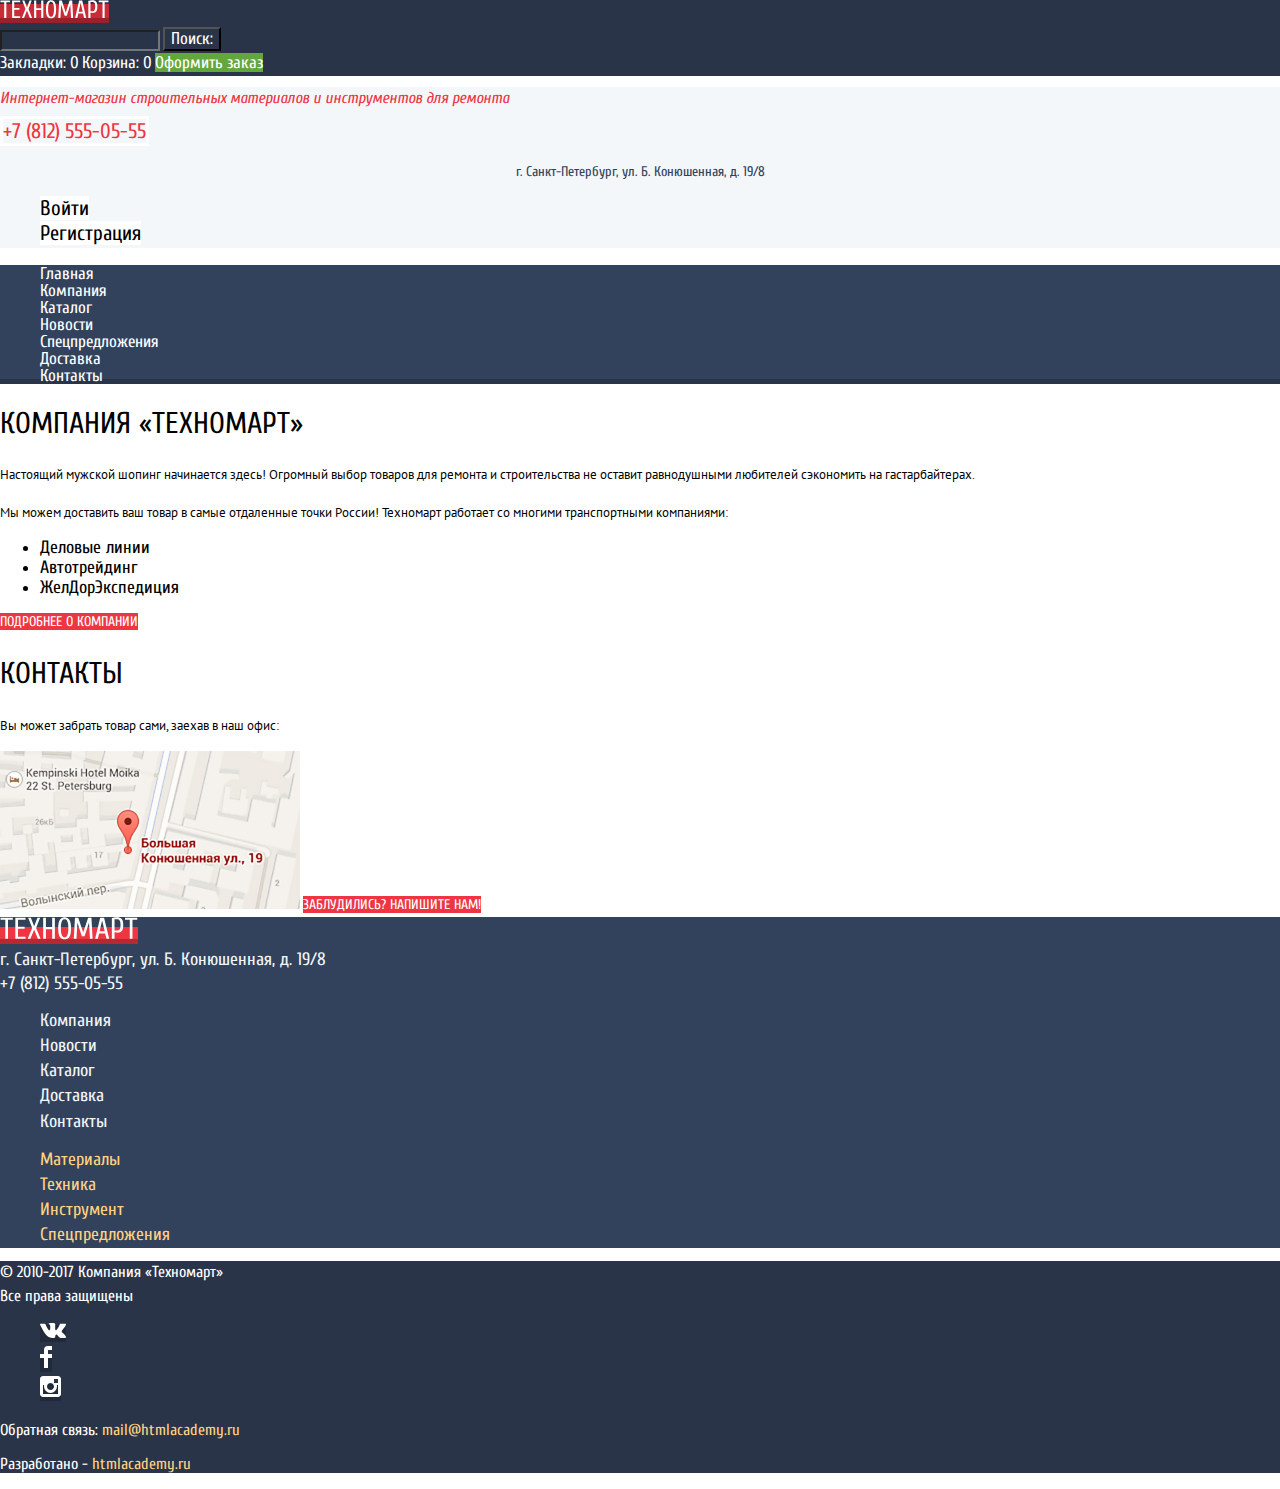
<file: index.html>
<!DOCTYPE html>
<html lang="ru">
  <head>
    <meta charset="utf-8">
    <title>HTML Academy: Техномарт</title>
    <link href="https://fonts.googleapis.com/css?family=Cuprum:400,400i,700|PT+Sans:400,700&display=swap&subset=cyrillic" rel="stylesheet">
    <link href="css/normalize.css" rel="stylesheet">
    <link href="css/style.css" rel="stylesheet">
  </head>
  <body>
    <header class="main-header">
      <div class="top-header">
        <a class="top-header-logo site-navigation-current" href="index.html"><img src="img/logo-technomart.svg" width="109px" height="19px" alt="Логотип Техномарт"></a>
        <form>
          <div class="search">
            <input type="text" name="search-form" aria-label="Форма поиска по сайту">
            <button type="submit" class="button-search">Поиск:</button>
          </div>
        </form>
        <a class="top-header-bookmarks" href="#">Закладки: 0</a>
        <a class="top-header-basket" href="#">Корзина: 0</a>
        <a class="top-header-buy" href="#">Оформить заказ</a>
      </div>
      <div class="middle-header">
          <h1>Интернет-магазин строительных материалов и инструментов для ремонта</h1>
          <address class="main-address">
              <a class="middle-header-tel" href="tel:+78125550555">+7 (812) 555-05-55</a>
              <p class="middle-header-address">г. Санкт-Петербург, ул. Б. Конюшенная, д. 19/8</p>
          </address>
          <ul class="user-navigation">
              <li class="login-link"><a href="#">Войти</a></li>
              <li class="registration-link"><a href="#">Регистрация</a></li>
          </ul>
      </div>
      <div class="bottom-header">
          <nav class="main-navigation">
              <ul class="site-navigation">
                <li><a class="site-navigation-current" href="index.html">Главная</a></li>
                <li><a href="#">Компания</a></li>
                <li><a href="catalog.html">Каталог</a></li>
                <li><a href="#">Новости</a></li>
                <li><a href="#">Спецпредложения</a></li>
                <li><a href="#">Доставка</a></li>
                <li><a href="#">Контакты</a></li>
              </ul>
          </nav>
      </div>
    </header>
    <main class="container">
      <section class="about-us">
        <h2>КОМПАНИЯ «ТЕХНОМАРТ»</h2>
        <p class="about-shop">Настоящий мужской шопинг начинается здесь! Огромный выбор товаров для ремонта и строительства не оставит равнодушными любителей сэкономить на гастарбайтерах.</p>
        <p class="about-partners">Мы можем доставить ваш товар в самые отдаленные точки России! Техномарт работает со многими транспортными компаниями:</p>
        <ul class="partners">
          <li>Деловые линии</li>
          <li>Автотрейдинг</li>
          <li>ЖелДорЭкспедиция</li>
        </ul>
        <a class="button" href="#">ПОДРОБНЕЕ О КОМПАНИИ</a>
      </section>
      <section class="office-map">
        <h2>КОНТАКТЫ</h2>
        <p>Вы может забрать товар сами, заехав в наш офис:</p>
        <a class="map" href="#"><img src="img/map.jpg" width="300px" height="158px" alt="Карта проезда в офис"></a>
        <a class="button" href="#">ЗАБЛУДИЛИСЬ? НАПИШИТЕ НАМ!</a>
      </section>
    </main>
    <footer>
      <div class="top-footer">
          <a class="top-footer-logo site-navigation-current" href="index.html"><img src="img/logo-technomart.svg" width="138px" height="23px" alt="Логотип Техномарт"></a>
          <address class="top-footer-address">г. Санкт-Петербург, ул. Б. Конюшенная, д. 19/8<br>+7 (812) 555-05-55</address>
          <ul class="top-footer-navigation">
            <li><a href="#">Компания</a></li>
            <li><a href="#">Новости</a></li>
            <li><a href="catalog.html">Каталог</a></li>
            <li><a href="#">Доставка</a></li>
            <li><a href="#">Контакты</a></li>
          </ul>
          <ul class="shop-footer-navigation">
              <li><a class="link-footer" href="#">Материалы</a></li>
              <li><a class="link-footer" href="#">Техника</a></li>
              <li><a class="link-footer" href="#">Инструмент</a></li>
              <li><a class="link-footer" href="#">Спецпредложения</a></li>
          </ul>
      </div>
      <div class="bottom-footer">
          <small class="footer-copyright">&#169; 2010-2017 Компания «Техномарт»<br>Все права защищены</small>
          <div class="footer-social">
              <ul class="social-navigation">
                <li><a class="social-button" href="#"><img src="img/vk-icon.svg" width="26px" height="15px" alt="Вконтакте группа"></a></li>
                <li><a class="social-button" href="#"><img src="img/fb-icon.svg" width="12px" height="22px" alt="Фейсбук группа"></a></li>
                <li><a class="social-button" href="#"><img src="img/insta-icon.svg" width="21px" width="21px" alt="аккаунт инстаграм"></a></li>
              </ul>
          </div>
          <p class="footer-feedback">Обратная связь: <a class="link-footer" href="mailto:mail@htmlacademy.ru">mail@htmlacademy.ru</a></p>
          <p class="footer-creator">Разработано - <a class="link-footer" href="https://htmlacademy.ru/">htmlacademy.ru</a></p>
      </div>
    </footer>
    <section class="modal modal-map">
      <h2 class="visually-hidden">Как доехать до нашего офиса</h2>
      <div class="map"><!--Здесь будет ссылка на изображение карты--></div>
      <button class="modal-close" type="button">Закрыть</button>
    </section>
    <section class="modal modal-mail">
      <h2 class="visually-hidden">Отправка письма</h2>
      <form class="send-form" action="https://echo.htmlacademy.ru" method="post">
        <p class="send-item">
          <label for="send-name">Ваше имя:</label>
          <input type="text" name="name" id="send-name" placeholder="Имя Фамилия">
        </p>
        <p class="send-item">
          <label for="send-email">Ваш e-mail:</label>
          <input type="email" name="email" id="send-email" placeholder="email@example.com">
        </p>
        <p class="send-item">
          <label for="send-text"></label>
          <textarea name="text" id="send-text" cols="30" rows="10" placeholder="В свободной форме"></textarea>
        </p>
        <button class="button" type="submit">Отправить</button>
      </form>
      <button class="modal-close" type="button">Закрыть</button>
    </section>
  </body>
</html>
</file>
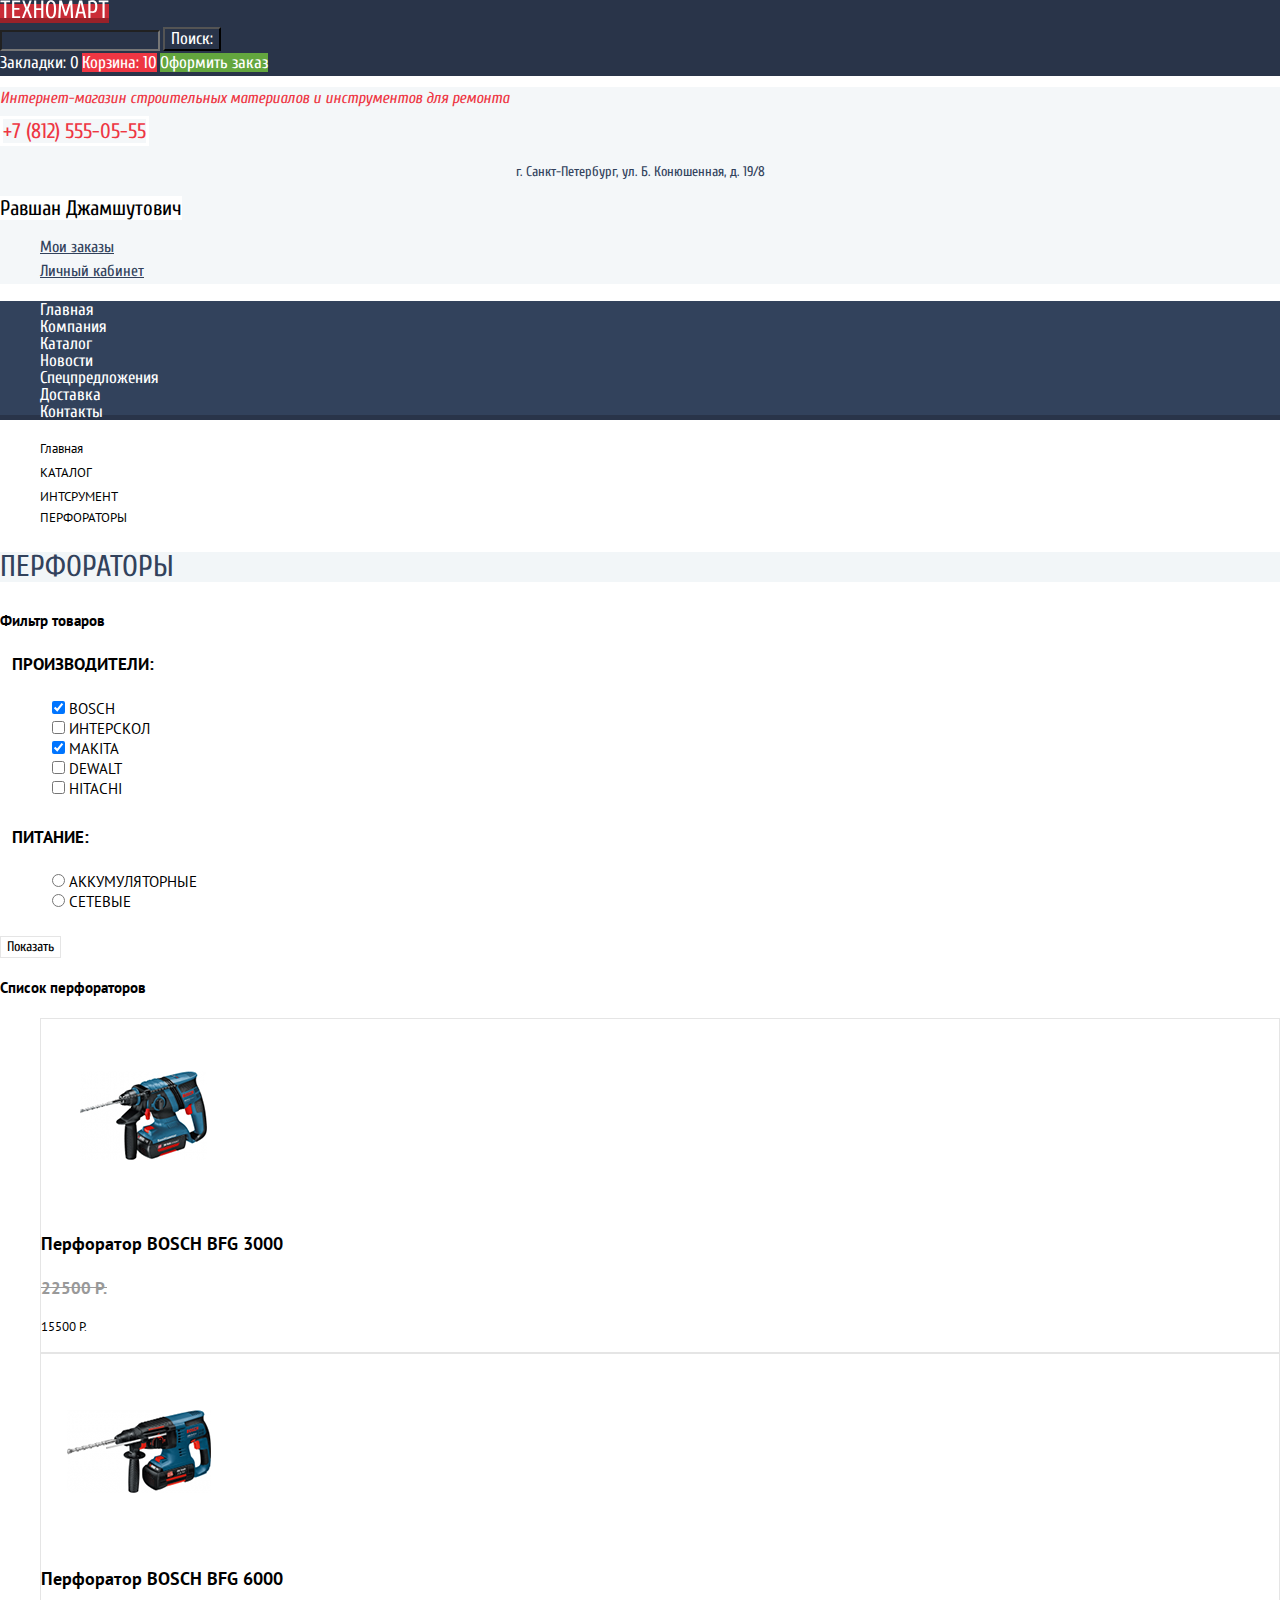
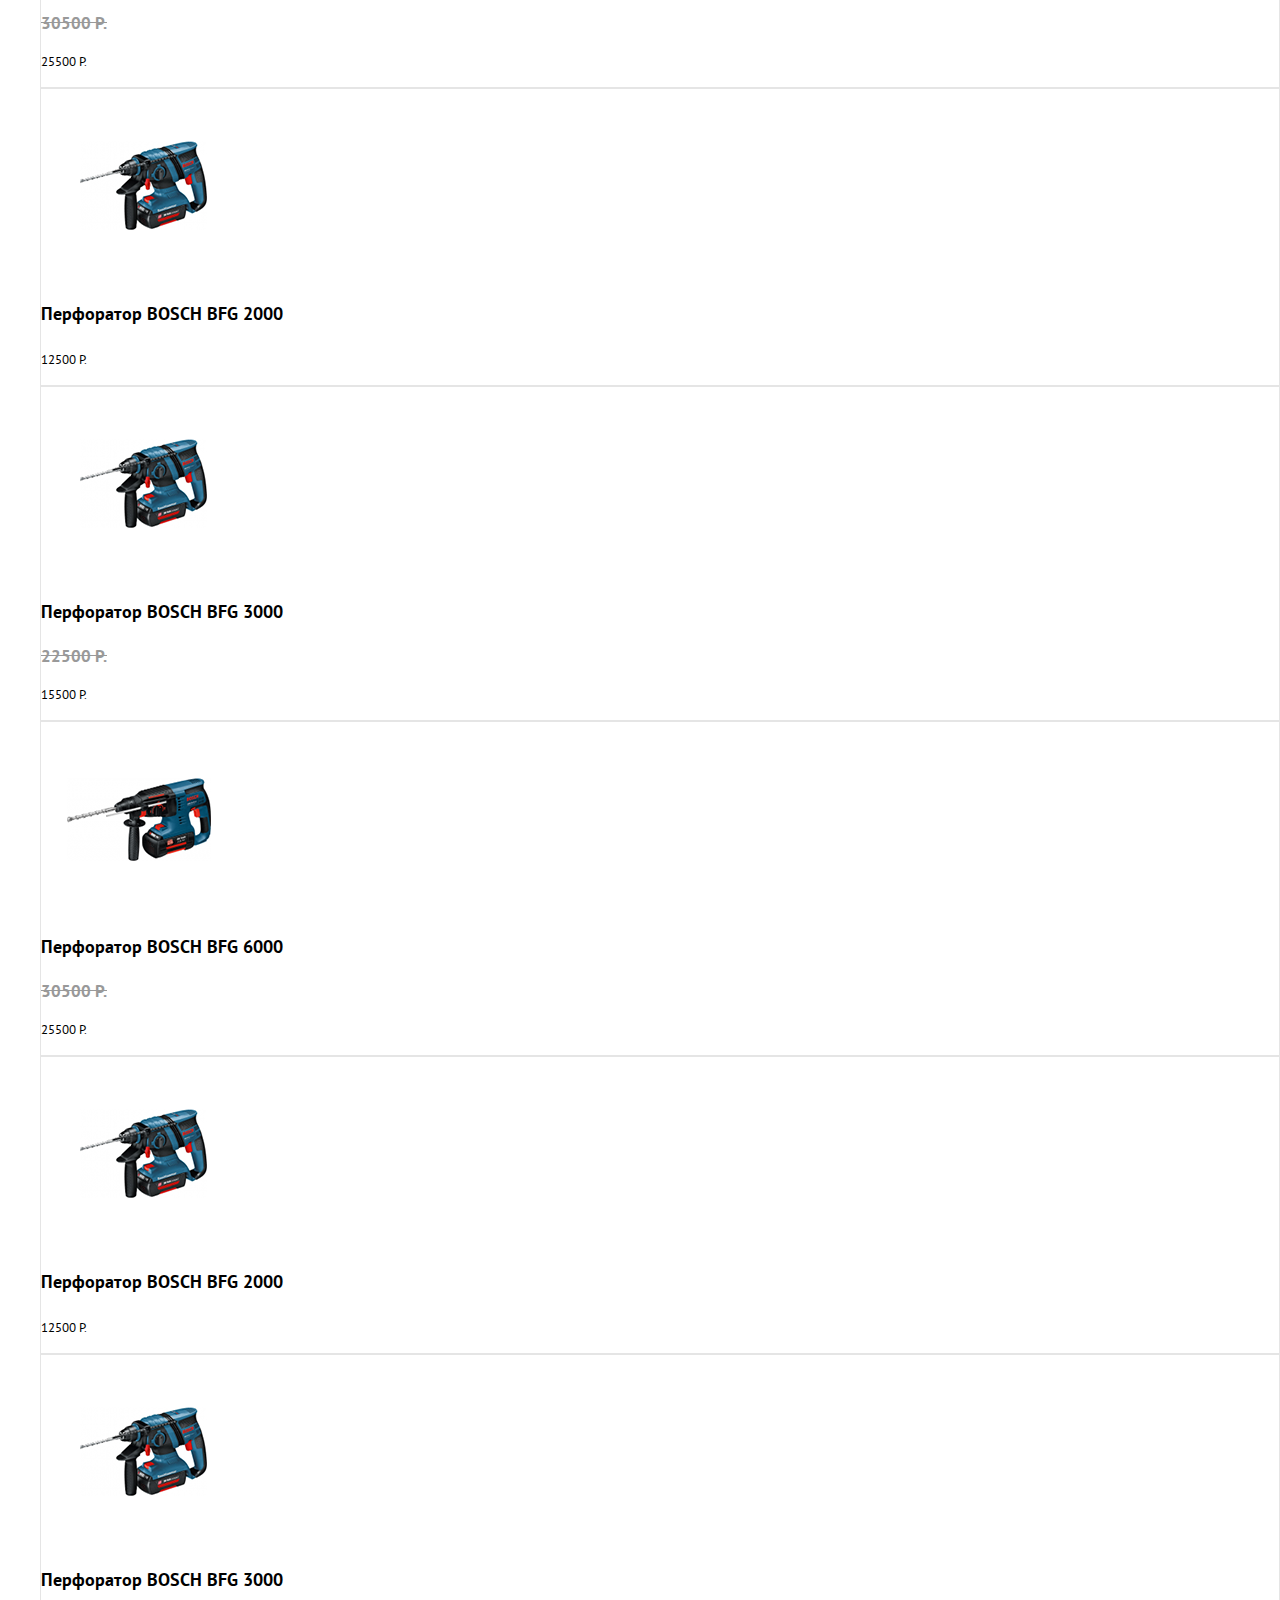
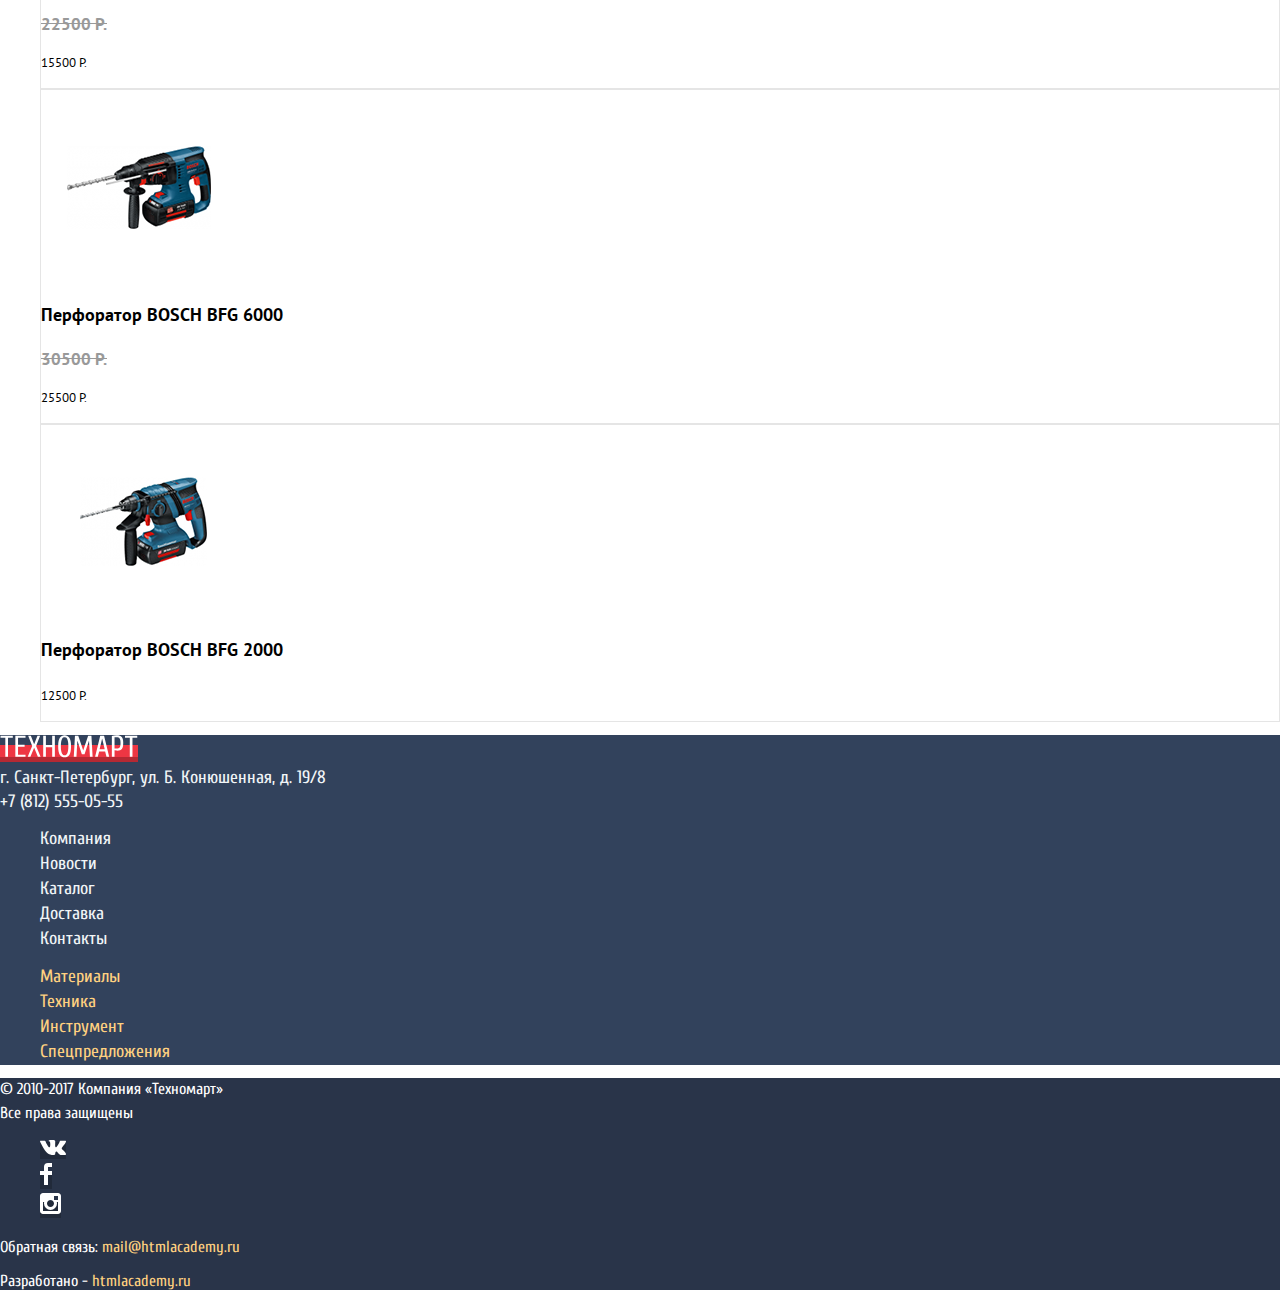
<file: catalog.html>
<!DOCTYPE html>
<html lang="ru">
  <head>
    <meta charset="utf-8">
    <title>HTML Academy: Техномарт</title>
    <link href="https://fonts.googleapis.com/css?family=Cuprum:400,400i,700|PT+Sans:400,700&display=swap&subset=cyrillic" rel="stylesheet">
    <link href="css/normalize.css" rel="stylesheet">
    <link href="css/style.css" rel="stylesheet">
  </head>
  <body>
    <header class="main-header">
        <div class="top-header">
            <a class="top-header-logo" href="index.html"><img src="img/logo-technomart.svg" width="109px" height="19px" alt="Логотип Техномарт"></a>
            <form>
                <div class="search">
                    <input type="text" name="search-form" aria-label="Форма поиска по сайту">
                    <button type="submit" class="button-search">Поиск:</button>
                </div>
            </form>
            <a class="top-header-bookmarks" href="#">Закладки: 0</a>
            <a class="top-header-basket-active" href="#">Корзина: 10</a>
            <a class="top-header-buy" href="#">Оформить заказ</a>
        </div>
        <div class="middle-header">
            <h1>Интернет-магазин строительных материалов и инструментов для ремонта</h1>
            <address class="main-address">
                <a class="middle-header-tel" href="tel:+78125550555">+7 (812) 555-05-55</a>
                <p class="middle-header-address">г. Санкт-Петербург, ул. Б. Конюшенная, д. 19/8</p>
            </address>
            <a class="personal-account" href="#">Равшан Джамшутович</a>
            <ul class="personal-navigation">
                <li class="orders-link"><a href="#">Мои заказы</a></li>
                <li class="account-link"><a href="#">Личный кабинет</a></li>
            </ul>
        </div>
        <div class="bottom-header">
          <nav class="main-navigation">
              <ul class="site-navigation">
                <li><a href="index.html">Главная</a></li>
                <li><a href="#">Компания</a></li>
                <li><a class="site-navigation-current" href="catalog.html">Каталог</a></li>
                <li><a href="#">Новости</a></li>
                <li><a href="#">Спецпредложения</a></li>
                <li><a href="#">Доставка</a></li>
                <li><a href="#">Контакты</a></li>
              </ul>
          </nav>
        </div>
    </header>
    <main class="container">
        <ul class="breadcrumbs">
            <li><a class="breadcrumbs-homepage" href="index.html">Главная</a></li>
            <li><a href="catalog.html">КАТАЛОГ</a></li>
            <li><a href="#">ИНТСРУМЕНТ</a></li>
            <li class="breadcrumbs-current">ПЕРФОРАТОРЫ</li>
        </ul>
        <h2 class="catalog-page-header">ПЕРФОРАТОРЫ</h2>
        <section class="filters">
            <h3 class="visually-hidden">Фильтр товаров</h3>
            <form class="filter" method="get" action="https://echo.htmlacademy.ru">
                <!--Фильтр цены, вставляется позднее-->
                <fieldset>
                    <legend>ПРОИЗВОДИТЕЛИ:</legend>
                    <ul>
                        <li class="filter-option">
                            <input class="visually-hidden filter-input-checkbox" type="checkbox" name="bosch" id="filter-bosch" checked>
                            <label for="filter-bosch">BOSCH</label>
                        </li>
                        <li class="filter-option">
                            <input class="visually-hidden filter-input-checkbox" type="checkbox" name="interskol" id="filter-interskol">
                            <label for="filter-interskol">ИНТЕРСКОЛ</label>
                        </li>
                        <li class="filter-option">
                            <input class="visually-hidden filter-input-checkbox" type="checkbox" name="makita" id="filter-makita" checked>
                            <label for="filter-makita">MAKITA</label>
                        </li>
                        <li class="filter-option">
                            <input class="visually-hidden filter-input-checkbox" type="checkbox" name="dewalt" id="filter-dewalt">
                            <label for="filter-dewalt">DEWALT</label>
                        </li>
                        <li class="filter-option">
                                <input class="visually-hidden filter-input-checkbox" type="checkbox" name="hitachi" id="filter-hitachi">
                                <label for="filter-hitachi">HITACHI</label>
                        </li>
                    </ul>
                </fieldset>
                <fieldset>
                    <legend>ПИТАНИЕ:</legend>
                    <ul>
                        <li class="filter-option">
                            <input class="visually-hidden filter-input-radio" type="radio" name="product-group" value="battery" id="filter-battery">
                            <label for="filter-battery">АККУМУЛЯТОРНЫЕ</label>
                        </li>
                        <li class="filter-option">
                            <input class="visually-hidden filter-input-radio" type="radio" name="product-group" value="mains" id="filter-mains">
                            <label for="filter-mains">СЕТЕВЫЕ</label>
                        </li>
                    </ul>
                </fieldset>
                <button type="submit" class="filter-button button">Показать</button>
            </form>
        </section>
        <section class="catalog">
            <h3 class="visually-hidden">Список перфораторов</h3>
            <ul class="catalog-list">
                <li class="catalog-item">
                    <a href="#">
                        <p class="catalog-item-image"><img src="img/bosch3000.png" width="218px" height="170px" alt="Перфоратор BOSCH BFG 3000"></p>
                        <h4 class="product-name">Перфоратор BOSCH BFG 3000</h4>
                    </a>
                    <p><del class="old-price">22500 Р.</del></p>
                    <p><span class="catalog-price">15500 Р.</span></p>
                </li>
                <li class="catalog-item">
                    <a href="#">
                        <p class="catalog-item-image"><img src="img/bosch6000.png" width="218px" height="170px" alt="Перфоратор BOSCH BFG 6000"></p>
                        <h4 class="product-name">Перфоратор BOSCH BFG 6000</h4>
                    </a>
                    <p><del class="old-price">30500 Р.</del></p>
                    <p><span class="catalog-price">25500 Р.</span></p>
                </li>
                <li class="catalog-item new">
                    <a href="#">
                        <p class="catalog-item-image"><img src="img/bosch2000.png" width="218px" height="170px" alt="Перфоратор BOSCH BFG 2000"></p>
                        <h4 class="product-name">Перфоратор BOSCH BFG 2000</h4>
                    </a>
                    <p><span class="catalog-price">12500 Р.</span></p>
                </li>
                <li class="catalog-item">
                    <a href="#">
                        <p class="catalog-item-image"><img src="img/bosch3000.png" width="218px" height="170px" alt="Перфоратор BOSCH BFG 3000"></p>
                        <h4 class="product-name">Перфоратор BOSCH BFG 3000</h4>
                    </a>
                    <p><del class="old-price">22500 Р.</del></p>
                    <p><span class="catalog-price">15500 Р.</span></p>
                </li>
                <li class="catalog-item new">
                    <a href="#">
                        <p class="catalog-item-image"><img src="img/bosch6000.png" width="218px" height="170px" alt="Перфоратор BOSCH BFG 6000"></p>
                        <h4 class="product-name">Перфоратор BOSCH BFG 6000</h4>
                    </a>
                    <p><del class="old-price">30500 Р.</del></p>
                    <p><span class="catalog-price">25500 Р.</span></p>
                </li>
                <li class="catalog-item">
                    <a href="#">
                        <p class="catalog-item-image"><img src="img/bosch2000.png" width="218px" height="170px" alt="Перфоратор BOSCH BFG 2000"></p>
                        <h4 class="product-name">Перфоратор BOSCH BFG 2000</h4>
                    </a>
                    <p><span class="catalog-price">12500 Р.</span></p>
                </li>
                <li class="catalog-item new">
                    <a href="#">
                        <p class="catalog-item-image"><img src="img/bosch3000.png" width="218px" height="170px" alt="Перфоратор BOSCH BFG 3000"></p>
                        <h4 class="product-name">Перфоратор BOSCH BFG 3000</h4>
                    </a>
                    <p><del class="old-price">22500 Р.</del></p>
                    <p><span class="catalog-price">15500 Р.</span></p>
                </li>
                <li class="catalog-item">
                    <a href="#">
                        <p class="catalog-item-image"><img src="img/bosch6000.png" width="218px" height="170px" alt="Перфоратор BOSCH BFG 6000"></p>
                        <h4 class="product-name">Перфоратор BOSCH BFG 6000</h4>
                    </a>
                    <p><del class="old-price">30500 Р.</del></p>
                    <p><span class="catalog-price">25500 Р.</span></p>
                </li>
                <li class="catalog-item">
                    <a href="#">
                        <p class="catalog-item-image"><img src="img/bosch2000.png" width="218px" height="170px" alt="Перфоратор BOSCH BFG 2000"></p>
                        <h4 class="product-name">Перфоратор BOSCH BFG 2000</h4>
                    </a>
                    <p><span class="catalog-price">12500 Р.</span></p>
                </li>
            </ul>
        </section>
    </main>
    <footer>
      <div class="top-footer">
          <a class="top-footer-logo" href="index.html"><img src="img/logo-technomart.svg" width="138px" height="23px" alt="Логотип Техномарт"></a>
          <address class="top-footer-address">г. Санкт-Петербург, ул. Б. Конюшенная, д. 19/8<br>+7 (812) 555-05-55</address>
          <ul class="top-footer-navigation">
            <li><a href="#">Компания</a></li>
            <li><a href="#">Новости</a></li>
            <li><a href="catalog.html">Каталог</a></li>
            <li><a href="#">Доставка</a></li>
            <li><a href="#">Контакты</a></li>
          </ul>
          <ul class="shop-footer-navigation">
              <li><a class="link-footer" href="#">Материалы</a></li>
              <li><a class="link-footer" href="#">Техника</a></li>
              <li><a class="link-footer" href="#">Инструмент</a></li>
              <li><a class="link-footer" href="#">Спецпредложения</a></li>
          </ul>
      </div>
      <div class="bottom-footer">
          <small class="footer-copyright">&#169; 2010-2017 Компания «Техномарт»<br>Все права защищены</small>
          <div class="footer-social">
              <ul class="social-navigation">
                <li><a class="social-button" href="#"><img src="img/vk-icon.svg" width="26px" height="15px" alt="Вконтакте группа"></a></li>
                <li><a class="social-button" href="#"><img src="img/fb-icon.svg" width="12px" height="22px" alt="Фейсбук группа"></a></li>
                <li><a class="social-button" href="#"><img src="img/insta-icon.svg" width="21px" width="21px" alt="аккаунт инстаграм"></a></li>
              </ul>
          </div>
          <p class="footer-feedback">Обратная связь: <a class="link-footer" href="mailto:mail@htmlacademy.ru">mail@htmlacademy.ru</a></p>
          <p class="footer-creator">Разработано - <a class="link-footer" href="https://htmlacademy.ru/">htmlacademy.ru</a></p>
      </div>
    </footer>
    <section class="modal modal-add-cart">
        <h2 class="visually-hidden">Товар добавлен в корзину</h2>
        <p>Товар добавлен в корзину!</p>
        <a href="#" class="modal-link">ОФОРМИТЬ ЗАКАЗ</a>
        <button class="modal-link-button" type="button">ПРОДОЛЖИТЬ ПОКУПКИ</button>
        <button class="modal-close" type="button">Закрыть</button>
    </section>
  </body>
</html>
</file>
<file: css/style.css>
body {
    margin: 0;
    padding: 0;

    font-family: "PT Sans", Arial, sans-serif;
    font-size: 13px;
    line-height: 1.85;
    text-align: left;
    color: #000000;
    background-color: #ffffff;
}

a {
    text-decoration: none;
}

.top-header,
.button-search,
.search input {
    background-color: #293449;
} 

.top-header a,
.top-header button {
    font-family: "Cuprum", Arial, sans-serif;
    font-size: 17px;
    font-weight: normal;
    font-style: normal;
    font-stretch: normal;
    line-height: 1.06;
    letter-spacing: normal;
    text-align: left;
    color: #ffffff;
}

.top-header-logo,
.top-footer-logo {  
    box-shadow: inset 0px -5px 0 0 rgba(0, 0, 0, 0.24);
    background-color: #ee3643;
}

.top-header-logo:hover,
.top-footer-logo:hover,
.button:hover,
.top-header-basket-active:hover {
    background-color: #ca2c37;
}

.top-header-logo:focus,
.top-footer-logo:focus,
.button:focus,
.top-header-basket-active:focus {
    background-color: #ba2732;
}

.search input:hover,
.button-search:hover,
.top-header-bookmarks:hover,
.top-header-basket:hover {
    background-color: #212a3a;
}

.search input:focus {
    background-color: #ffffff;
    font-family: "Cuprum", Arial, sans-serif;
    font-size: 17px;
    font-weight: normal;
    font-style: normal;
    font-stretch: normal;
    line-height: 1.06;
    letter-spacing: normal;
    text-align: left;
    color: #000000;
}

.top-header-bookmarks:focus,
.top-header-basket:focus {
    background-color: #161d29;
    color: rgba(255, 255, 255, 0.6);
}

.top-header-basket-active {
    background-color: #ee3643;
}

.top-header-buy {
    background-color: #63a63e;
  }

.top-header-buy:hover {
    background-color: #5fbb2d
}

.top-header-buy:focus {
    background-color: #518534;
    color: rgba(255, 255, 255, 0.5);
}

.middle-header,
.bottom-header {
    background-color: #f4f7f9;
}

h1 {
    font-family: "Cuprum", Arial, sans-serif;
    font-size: 16px;
    font-weight: normal;
    font-style: italic;
    font-stretch: normal;
    line-height: 1.44;
    letter-spacing: normal;
    text-align: left;
    color: #ee3643;
}

.middle-header-tel {
    width: 144px;
    height: 21px;
    font-family: "Cuprum", Arial, sans-serif;
    font-size: 21px;
    font-weight: normal;
    font-style: normal;
    font-stretch: normal;
    line-height: 1;
    letter-spacing: normal;
    text-align: left;
    color: #ee3643;
    border: solid 3px #ffffff;
}

.middle-header-address {
    font-family: "Cuprum", Arial, sans-serif;
    font-size: 14px;
    font-weight: normal;
    font-style: normal;
    font-stretch: normal;
    line-height: 1.71;
    letter-spacing: normal;
    text-align: center;
    color: #32425c;
  }

.site-navigation,
.user-navigation,
.top-footer-navigation,
.shop-footer-navigation,
.social-navigation,
.personal-navigation,
.breadcrumbs,
.catalog-list {
    list-style: none;
}

.user-navigation a,
.personal-account {
    font-family: "Cuprum", Arial, sans-serif;
    font-size: 21px;
    font-weight: normal;
    font-style: normal;
    font-stretch: normal;
    line-height: 1;
    letter-spacing: normal;
    text-align: left;
    color: #000000;
    background-color: #ffffff;
}

.user-navigation a:hover,
.personal-navigation a:hover {
    color: #ee3643;
}

.user-navigation a:focus,
.personal-account:focus {
    color: rgba(0, 0, 0, 0.3);
}

.personal-navigation a {
    font-family: Cuprum;
    font-size: 16px;
    font-weight: normal;
    font-style: normal;
    font-stretch: normal;
    line-height: normal;
    letter-spacing: normal;
    text-align: left;
    color: #32425c;
    text-decoration: underline;
}

.personal-navigation a:focus {
    color: rgba(50, 66, 92, 0.3);
}

.main-navigation {
    font-family: "Cuprum", Arial, sans-serif;
    font-size: 17px;
    font-weight: normal;
    font-style: normal;
    font-stretch: normal;
    line-height: 1;
    letter-spacing: normal;
    text-align: left;
    color: #ffffff;
    box-shadow: inset 0px -5px 0 0 #293449;
    background-color: #32425c;
}

.site-navigation a {
    color: #ffffff;
}

.site-navigation a:hover {
    background-color: #293449;
}

.site-navigation a:focus {
    background-color: #1d2739;
    color: rgba(255, 255, 255, 0.5);
}

.about-us h2,
.office-map h2 {
    font-family: "Cuprum", Arial, sans-serif;
    font-size: 30px;
    font-weight: normal;
    font-style: normal;
    font-stretch: normal;
    line-height: 1;
    letter-spacing: normal;
    text-align: left;
    color: #000000;
}

.partners li {
    font-family: "Cuprum", Arial, sans-serif;
    font-size: 18px;
    font-weight: normal;
    font-style: normal;
    font-stretch: normal;
    line-height: 1.11;
    letter-spacing: normal;
    text-align: left;
    color: #000000;
}

.button {
    font-family: "Cuprum", Arial, sans-serif;
    font-size: 14px;
    font-weight: normal;
    font-style: normal;
    font-stretch: normal;
    line-height: 1.29;
    letter-spacing: normal;
    text-align: center;
    color: #ffffff;
    background-color: #ee3643;
}

.breadcrumbs a,
.breadcrumbs-current {
    font-size: 13px;
    font-weight: normal;
    font-style: normal;
    font-stretch: normal;
    line-height: 1.38;
    letter-spacing: normal;
    text-align: left;
    color: #000000;
}

.catalog-page-header {
    font-family: "Cuprum", Arial, sans-serif;
    font-size: 30px;
    font-weight: normal;
    font-style: normal;
    font-stretch: normal;
    line-height: 1;
    letter-spacing: normal;
    text-align: left;
    color: #32425c;
    background-color: #f2f6f8;
}

.filter fieldset {
    border: none;
}

.filter legend {
    font-size: 17px;
    font-weight: bold;
    font-style: normal;
    font-stretch: normal;
    line-height: 1.76;
}

.filter ul {
    list-style: none;
    font-size: 15px;
    line-height: 20px;
}

.filter-input-checkbox:disabled + label,
.filter-input-radio:disabled + label {
    color: rgba(0, 0, 0, 0.4);
}

.filter-button,
.filter-button:hover {
    line-height: 18px;
    text-align: center;
    color: #000000;
    border: solid 1px #e5e5e5;
    background-color: #ffffff;
}

.filter-button:focus {
    border: solid 1px #ee3643;
}

.product-name {
    font-size: 18px;
    font-weight: bold;
    font-style: normal;
    font-stretch: normal;
    line-height: 20px;
    letter-spacing: normal;
    color: #000000;
}

.catalog-item {
    border: solid 1px #e5e5e5;
}

.catalog-item:hover {
    box-shadow: 0px 10px 25px 0 rgba(41, 52, 73, 0.5);
}

.old-price {
    font-size: 17px;
    font-weight: bold;
    font-style: normal;
    font-stretch: normal;
    line-height: 18px;
    letter-spacing: normal;
    text-align: center;
    color: #999999;
}

.top-footer {
    background-color: #32425c;
}

.bottom-footer {
    background-color: #293449;
}

.top-footer-address {
    font-family: "Cuprum", Arial, sans-serif;
    font-size: 18px;
    font-weight: normal;
    font-style: normal;
    font-stretch: normal;
    line-height: 1.33;
    letter-spacing: normal;
    text-align: left;
    color: #f1f5f7;
}

.top-footer-navigation a {
    font-family: "Cuprum", Arial, sans-serif;
    font-size: 18px;
    font-weight: normal;
    font-style: normal;
    font-stretch: normal;
    line-height: 1.33;
    letter-spacing: normal;
    text-align: left;
    color: #f1f5f7;
}

.shop-footer-navigation a {
    font-family: "Cuprum", Arial, sans-serif;
    font-size: 18px;
    font-weight: normal;
    font-style: normal;
    font-stretch: normal;
    line-height: 1.33;
    letter-spacing: normal;
    text-align: left;
    color: #ffd180;
}

.top-footer-navigation a:hover,
.shop-footer-navigation a:hover {
    text-decoration: underline;
}

.top-footer-navigation a:focus {
    color: rgba(241, 245, 247, 0.5);
}

.shop-footer-navigation a:focus {
    color: rgba(255, 209, 128, 0.5);
}

.footer-copyright {
    font-family: "Cuprum", Arial, sans-serif;
    font-size: 16px;
    font-weight: normal;
    font-style: normal;
    font-stretch: normal;
    line-height: 1.13;
    letter-spacing: normal;
    text-align: left;
    color: #ffffff;
}

.social-button {
    background-color: #212a3a;
}

.social-button:hover,
.social-button:focus {
    background-color: #ee3643;
}

.footer-feedback,
.footer-creator {
    font-family: Cuprum;
    font-size: 16px;
    font-weight: normal;
    font-style: normal;
    font-stretch: normal;
    line-height: 1.13;
    letter-spacing: normal;
    text-align: left;
    color: #ffffff;
}

.footer-feedback a,
.footer-creator a {
    color: #ffd180;
} 

.footer-feedback a:hover,
.footer-creator a:hover {
    text-decoration: underline;
} 

.footer-feedback a:focus,
.footer-creator a:focus {
    color: #ee3643;
}

.modal {
    display: none;
}
</file>
